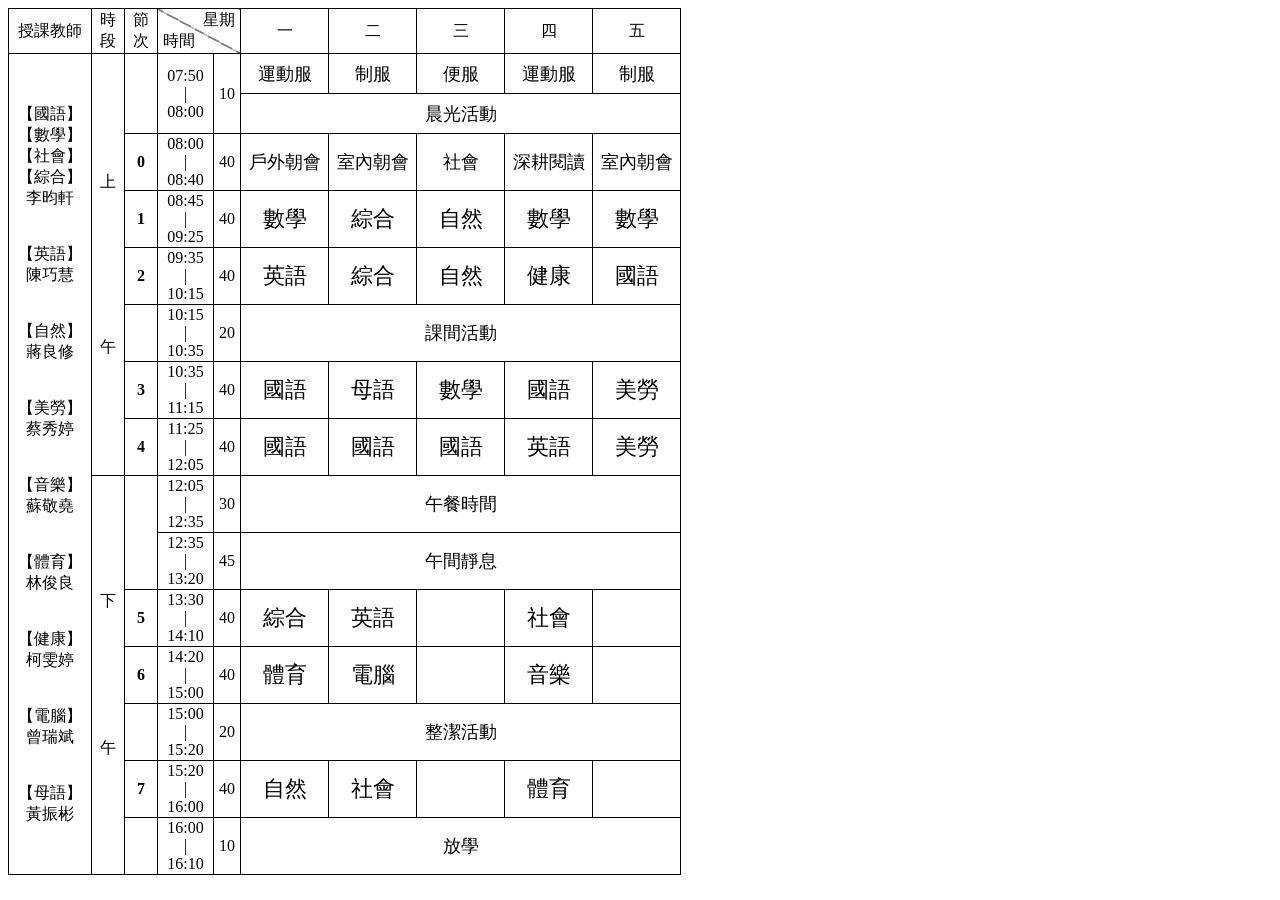
<file: practice4.html>
<!doctype html>
<html lang="en">
  <head>
    <meta charset="UTF-8" />
    <meta name="viewport" content="width=device-width, initial-scale=1.0" />
    <title>Document</title>
    <style>
      body {
        font-family: DFKai-sb;
      }
      table {
        table-layout: fixed;
      }
      tr {
        height: 40px;
      }
      table,
      th,
      td {
        border: 1px solid black;
        text-align: center;
        border-collapse: collapse;
      }
      td {
        position: relative;
      }
      .slash-cell {
        background-image: linear-gradient(
          to right top,
          transparent 49.5%,
          black 49.5%,
          black 50.5%,
          transparent 50.5%
        );
      }
      .m-t10 {
        margin-top: 35px;
      }
      .fz18 {
        font-size: 18px;
      }
      .fz22 {
        font-size: 22px;
      }
    </style>
  </head>
  <body>
    <table>
      <thead>
        <tr>
          <td style="width: 80px">授課教師</td>
          <td style="width: 30px">時段</td>
          <td style="width: 30px">節次</td>
          <td class="slash-cell" colspan="2" style="width: 80px">
            <span style="position: absolute; top: 1px; right: 5px">星期</span>
            <span style="position: absolute; bottom: 1px; left: 5px">時間</span>
          </td>
          <td style="width: 85px">一</td>
          <td style="width: 85px">二</td>
          <td style="width: 85px">三</td>
          <td style="width: 85px">四</td>
          <td style="width: 85px">五</td>
        </tr>
      </thead>
      <tbody>
        <tr>
          <td rowspan="15">
            <div>【國語】</div>
            <div>【數學】</div>
            <div>【社會】</div>
            <div>【綜合】</div>
            <div>李昀軒</div>
            <div class="m-t10">【英語】</div>
            <div>陳巧慧</div>
            <div class="m-t10">【自然】</div>
            <div>蔣良修</div>
            <div class="m-t10">【美勞】</div>
            <div>蔡秀婷</div>
            <div class="m-t10">【音樂】</div>
            <div>蘇敬堯</div>
            <div class="m-t10">【體育】</div>
            <div>林俊良</div>
            <div class="m-t10">【健康】</div>
            <div>柯雯婷</div>
            <div class="m-t10">【電腦】</div>
            <div>曾瑞斌</div>
            <div class="m-t10">【母語】</div>
            <div>黃振彬</div>
          </td>
          <td rowspan="8">
            上<br /><br /><br /><br /><br /><br /><br /><br /><br />
            午
          </td>
          <td rowspan="2"></td>
          <td rowspan="2">07:50 <br />|<br />08:00</td>
          <td rowspan="2">10</td>
          <td class="fz18">運動服</td>
          <td class="fz18">制服</td>
          <td class="fz18">便服</td>
          <td class="fz18">運動服</td>
          <td class="fz18">制服</td>
        </tr>
        <tr>
          <td colspan="5" class="fz18">晨光活動</td>
        </tr>
        <tr>
          <th>0</th>
          <td>
            08:00 <br />| <br />
            08:40
          </td>
          <td>40</td>
          <td class="fz18">戶外朝會</td>
          <td class="fz18">室內朝會</td>
          <td class="fz18">社會</td>
          <td class="fz18">深耕閱讀</td>
          <td class="fz18">室內朝會</td>
        </tr>
        <tr>
          <th>1</th>
          <td>08:45 <br />|<br />09:25</td>
          <td>40</td>
          <td class="fz22">數學</td>
          <td class="fz22">綜合</td>
          <td class="fz22">自然</td>
          <td class="fz22">數學</td>
          <td class="fz22">數學</td>
        </tr>
        <tr>
          <th>2</th>
          <td>
            09:35 <br />| <br />
            10:15
          </td>
          <td>40</td>
          <td class="fz22">英語</td>
          <td class="fz22">綜合</td>
          <td class="fz22">自然</td>
          <td class="fz22">健康</td>
          <td class="fz22">國語</td>
        </tr>
        <tr>
          <td></td>
          <td>
            10:15 <br />|<br />
            10:35
          </td>
          <td>20</td>
          <td colspan="5" class="fz18">課間活動</td>
        </tr>
        <tr>
          <th>3</th>
          <td>10:35 <br />|<br />11:15</td>
          <td>40</td>
          <td class="fz22">國語</td>
          <td class="fz22">母語</td>
          <td class="fz22">數學</td>
          <td class="fz22">國語</td>
          <td class="fz22">美勞</td>
        </tr>
        <tr>
          <th>4</th>
          <td>11:25 <br />|<br />12:05</td>
          <td>40</td>
          <td class="fz22">國語</td>
          <td class="fz22">國語</td>
          <td class="fz22">國語</td>
          <td class="fz22">英語</td>
          <td class="fz22">美勞</td>
        </tr>
        <tr>
          <td rowspan="7">
            下<br /><br /><br /><br /><br /><br /><br /><br />
            午
          </td>
          <td rowspan="2"></td>
          <td>12:05 <br />|<br />12:35</td>
          <td>30</td>
          <td colspan="5" class="fz18">午餐時間</td>
        </tr>
        <tr>
          <td>12:35 <br />|<br />13:20</td>
          <td>45</td>
          <td colspan="5" class="fz18">午間靜息</td>
        </tr>
        <tr>
          <th>5</th>
          <td>13:30 <br />|<br />14:10</td>
          <td>40</td>
          <td class="fz22">綜合</td>
          <td class="fz22">英語</td>
          <td></td>
          <td class="fz22">社會</td>
          <td></td>
        </tr>
        <tr>
          <th>6</th>
          <td>14:20 <br />|<br />15:00</td>
          <td>40</td>
          <td class="fz22">體育</td>
          <td class="fz22">電腦</td>
          <td></td>
          <td class="fz22">音樂</td>
          <td></td>
        </tr>
        <tr>
          <td></td>
          <td>15:00 <br />|<br />15:20</td>
          <td>20</td>
          <td colspan="5" class="fz18">整潔活動</td>
        </tr>
        <tr>
          <th>7</th>
          <td>15:20 <br />|<br />16:00</td>
          <td>40</td>
          <td class="fz22">自然</td>
          <td class="fz22">社會</td>
          <td></td>
          <td class="fz22">體育</td>
          <td></td>
        </tr>
        <tr>
          <td></td>
          <td>16:00 <br />|<br />16:10</td>
          <td>10</td>
          <td colspan="5" class="fz18">放學</td>
        </tr>
      </tbody>
    </table>
  </body>
</html>
</file>
